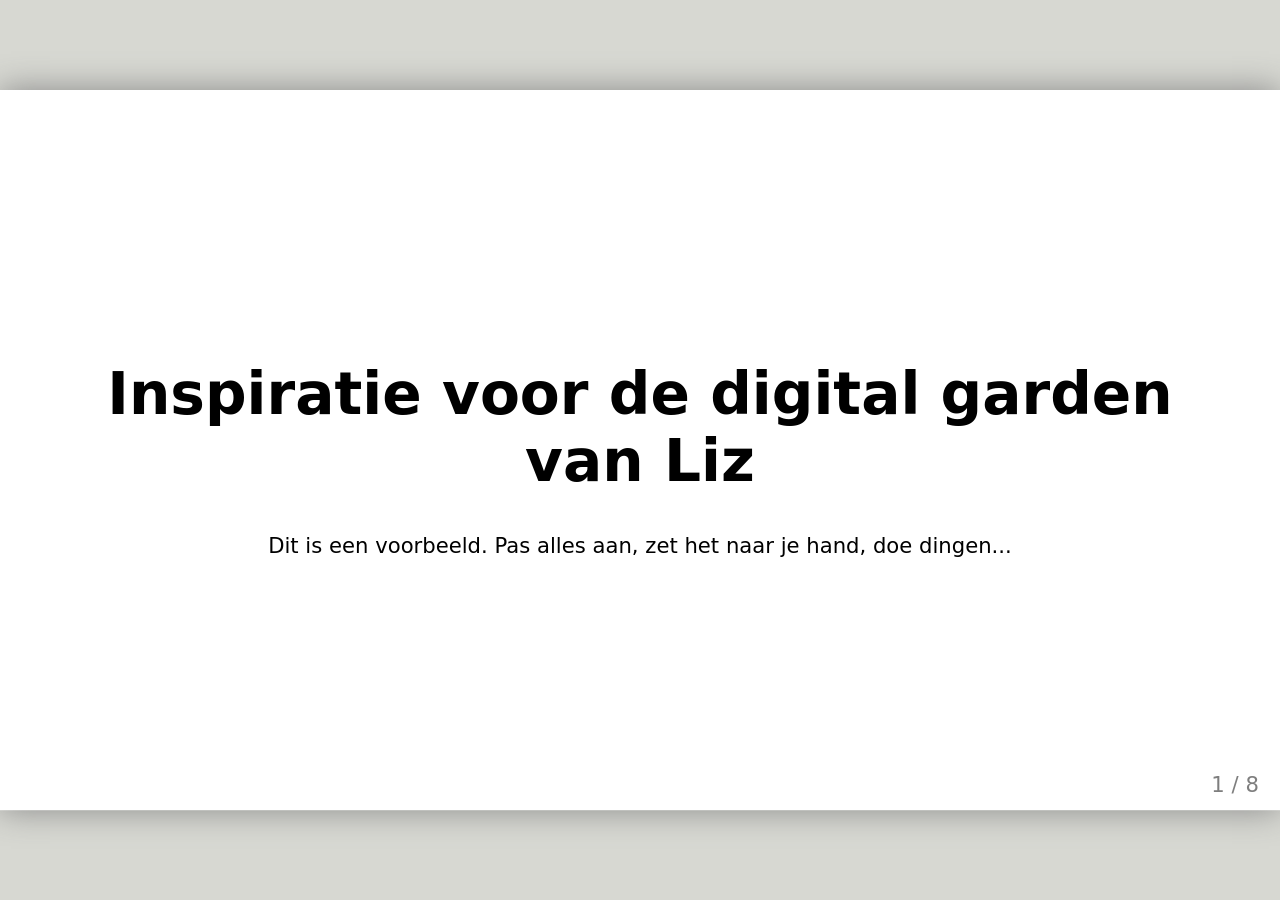
<file: oefeningen/presentatie/index.html>
<!doctype html>
<html lang="nl">
  <head>
    <meta charset="utf-8" />
    <title>Inspiratie voor mijn digital garden</title>
    <style>
      /* Zet de stylesheet naar je hand... of laat het lekker minimalistisch */
      body {
        font-family: system-ui, sans-serif;
      }
      .remark-code,
      .remark-inline-code {
        font-family: monospace;
      }
    </style>
  </head>
  <body>
    <textarea id="source">
class: center, middle
<!--
In deze textarea kan je in Markdown de slides aanpassen,
zie https://github.com/gnab/remark/wiki voor alle mogelijkheden!
-->

# Inspiratie voor de digital garden van Liz

Dit is een voorbeeld. Pas alles aan, zet het naar je hand, doe dingen...

---

# Agenda


1. Onderwerp
2. 10 links
3. 50 afbeeldingen
4. ...(max 11 slides, 15 totaal)
5. introtekst van max. 180 tekens

---

# Onderwerp

Ik teken graag, daarom wil ik een site maken over mijn tekeningen etc I guess

---

# 10 links

Welke 10 links heb je gelezen, geraadpleegd ter inspiratie, verdieping? Wat heb je daaruit gehaald?

---

# Zoek 50 afbeeldingen

Waarom kies je specifiek voor deze verzameling? Zijn er patronen te ontdekken? Heeft
alles een specifieke kleurstelling? Herken je een actie, een gevoel, een materiaal of
een standpunt? Wat is kenmerkend voor deze verzameling? Welke dingen komen steeds terug?

---

<!-- Slide zonder titel! -->

Hieronder een voorbeeld voor het opnemen van een afbeelding. Het is iets lastiger
om met Remarkjs een heleboel afbeeldingen op één slide op te nemen, je hebt daar
veel custom CSS voor nodig. Een handige workaround is om in een fotobewerkingsprogramma
een aantal collages van de door jou gevonden afbeeldingen te maken en die op te
nemen als afbeelding op de slide...

![placeholder image](./placeholder.svg)

---
background-image: url(./placeholder.svg)

... of als [background image](https://github.com/gnab/remark/wiki/Markdown#background-image) voor een slide.

---

# Introtekst

Wat wil je een ander vertellen over je onderwerp?
Wat ik doe en wat ik leuk vind ofzo

Hoe denk je dit te vertellen met eigen content? en met overige content?
Ik denk dit te doen doormiddel van veel eigen content (tekeningen)

Schrijf een eerste stukje content als basis voor je garden (maximaal 180 tekens).

<!-- Laat onderstaande staan anders breekt je presentatie -->
    </textarea>
    <script src="./remark-latest.min.js"></script>
    <script>
      var slideshow = remark.create({
        ratio: "16:9",
      });
    </script>
  </body>
</html>
</file>
